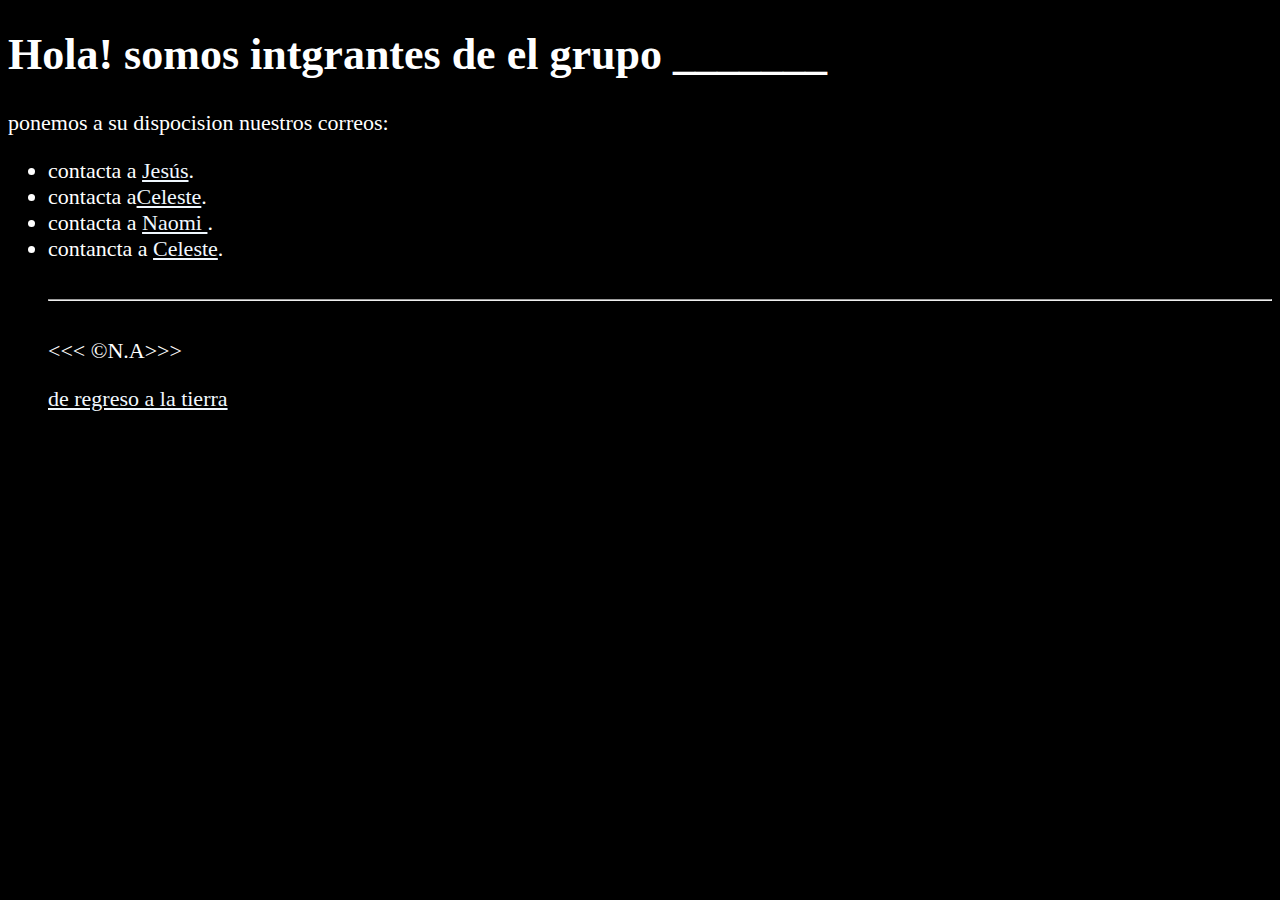
<file: about.html>
<!DOCTYPE html>
<html lang="en">

 <head>
<meta charset="UTF-8"> 
<meta name="author" content="N.A">
<title>contacto</title>
<link rel="icon" href="png.png" type="image/x-icon">
<link rel="stylesheet" href="main.css" type="text/css">
</head>

    <body>
        <h1>Hola! somos intgrantes de el grupo _______</h1>
          <p> 
            ponemos a su dispocision nuestros correos: 
        </p>

<ul>
    <li>
        contacta a <a href="abrahamzazuetac@gmail.com">Jesús</a>.
    </li>
    <li>
        contacta a<a href="betarichita@gmail.com">Celeste</a>.
    </li>
    <li>
        contacta a <a href="naomicontreras751@gmail.com">Naomi </a>.
    </li>
    <li>
        contancta a <a href="neptuneuranus78@gmail.com">Celeste</a>.
    </li>
    <br>
<hr>
<br>
&lt;&lt;&lt; &copy;N.A&gt;&gt;&gt;
<p>
<a href="index.html">de regreso a la tierra</a>
</p>
    </body>
</html>
</file>
<file: main.css>
html{
    font-size: 22px;
}

body{
   background-color:#000000;
    color: #ffffff;
}

a{
    color: aliceblue;
}

a:visited{
    color: lightgray;
}

a:hover,a:active{
    color: #eee;
}

table,tr,th,caption{
    border: 1px solid #eee;
    font-family: 'Courier New', Courier, monospace;
    border-collapse: collapse;
    padding: 0.5rem;
}
</file>
